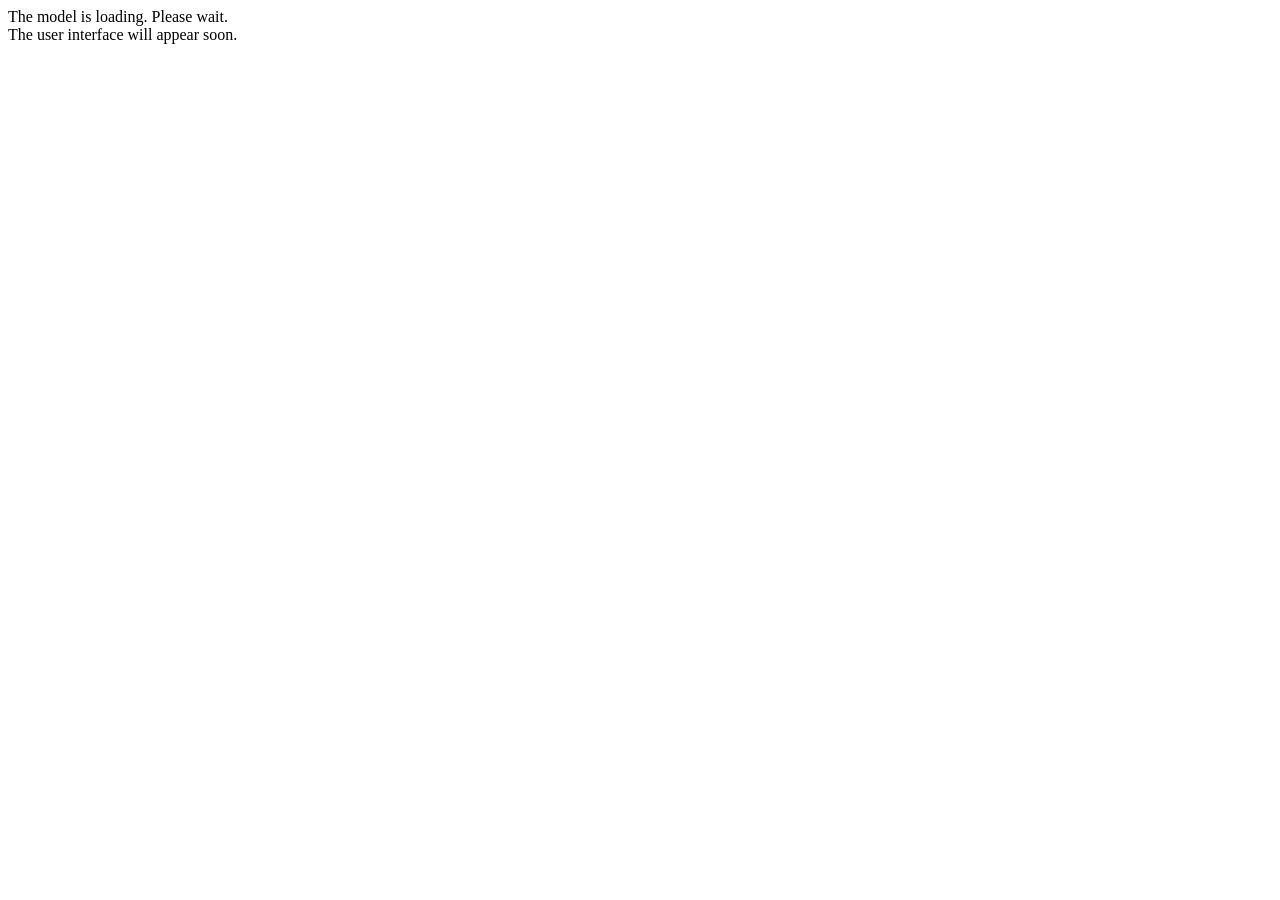
<file: apps/web/loading.html>
<!DOCTYPE html>
<html>
    <head>
        <meta http-equiv="refresh" content="5">
    </head>
    <body>
        <div id="loading">
            The model is loading. Please wait.<br/>
            The user interface will appear soon.
        </div>
    </body>
</html>
</file>
